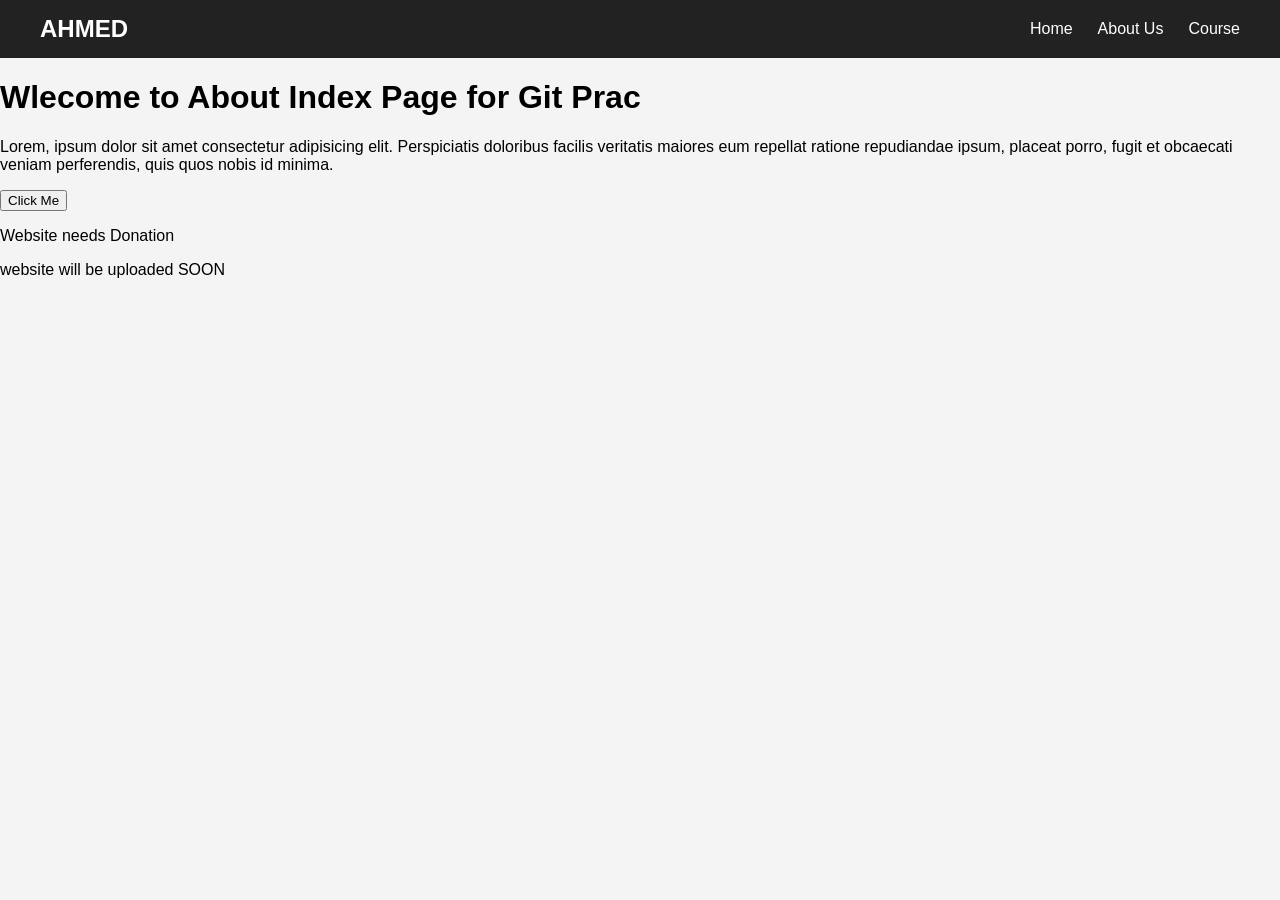
<file: index.html>
<!DOCTYPE html>
<html lang="en">
<head>
    <meta charset="UTF-8">
    <meta name="viewport" content="width=device-width, initial-scale=1.0">
    <title>Document</title>
    <link rel="stylesheet" href="style.css">
</head>
<body>
    <header>
        <nav class="navbar">

            <div class="logo">AHMED</div>

            <ul class="nav-links">
                <li><a href="index.html">Home</a></li>
                <li><a href="about.html">About Us</a></li>
                <li><a href="course.html">Course</a></li>
            </ul>
        </nav>
    </header>

    <h1 class="h1">Wlecome to About Index Page for Git Prac</h1>
    <p class="p">Lorem, ipsum dolor sit amet consectetur adipisicing elit. Perspiciatis doloribus facilis veritatis maiores eum repellat ratione repudiandae ipsum, placeat porro, fugit et obcaecati veniam perferendis, quis quos nobis id minima.</p>
    <button class="btn">Click Me</button>
    <p>Website needs Donation</p>
    <p>website will be uploaded SOON</p>

</body>
</html>
</file>
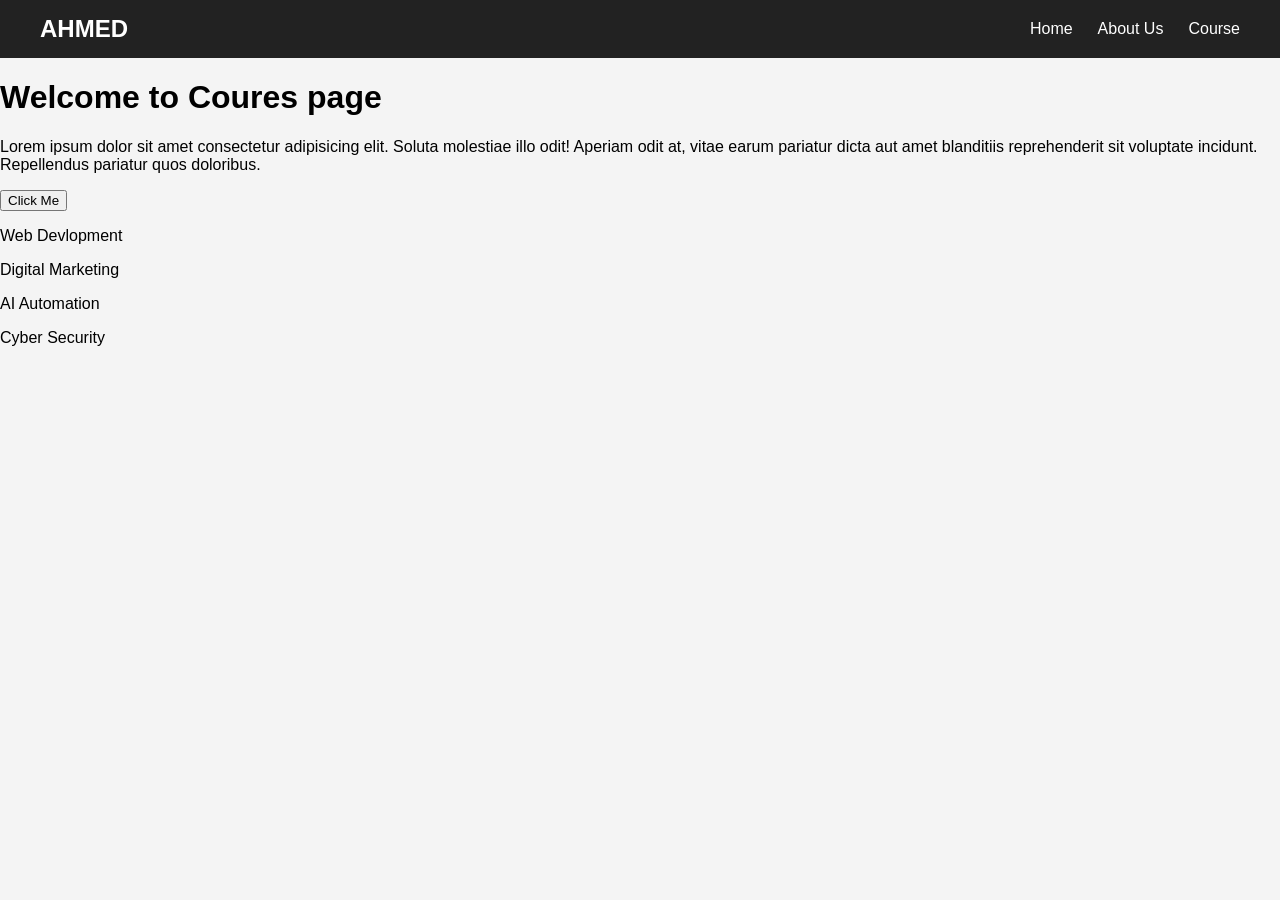
<file: course.html>
<!DOCTYPE html>
<html lang="en">
<head>
    <meta charset="UTF-8">
    <meta name="viewport" content="width=device-width, initial-scale=1.0">
    <title>Document</title>
    <link rel="stylesheet" href="style.css">
</head>
<body>
        <header>
        <nav class="navbar">

            <div class="logo">AHMED</div>

            <ul class="nav-links">
                <li><a href="index.html">Home</a></li>
                <li><a href="about.html">About Us</a></li>
                <li><a href="course.html">Course</a></li>
            </ul>
        </nav>
    </header>

    <h1 class="h1">Welcome to Coures page</h1>
    <p class="p">Lorem ipsum dolor sit amet consectetur adipisicing elit. Soluta molestiae illo odit! Aperiam odit at, vitae earum pariatur dicta aut amet blanditiis reprehenderit sit voluptate incidunt. Repellendus pariatur quos doloribus.</p>
    <button class="btn">Click Me</button>

    <p>Web Devlopment</p>
    <p>Digital Marketing</p>
    <p>AI Automation</p>
    <p>Cyber Security</p>


</body>
</html>
</file>
<file: style.css>
/* Basic Styling */
body {
    margin: 0;
    font-family: Arial, sans-serif;
    background-color: #f4f4f4;
}

/* Navbar */
.navbar {
    display: flex;
    justify-content: space-between;
    align-items: center;
    background-color: #222;
    padding: 15px 40px;
}

/* Logo */
.logo {
    color: white;
    font-size: 24px;
    font-weight: bold;
}

/* Navigation Links */
.nav-links {
    display: flex;
    list-style: none;
    gap: 25px;
    margin: 0;
    padding: 0;
}

/* Links */
.nav-links a {
    color: white;
    text-decoration: none;
    font-size: 16px;
}

/* Hover Effect */
.nav-links a:hover {
    color: #00bcd4;
}
</file>
